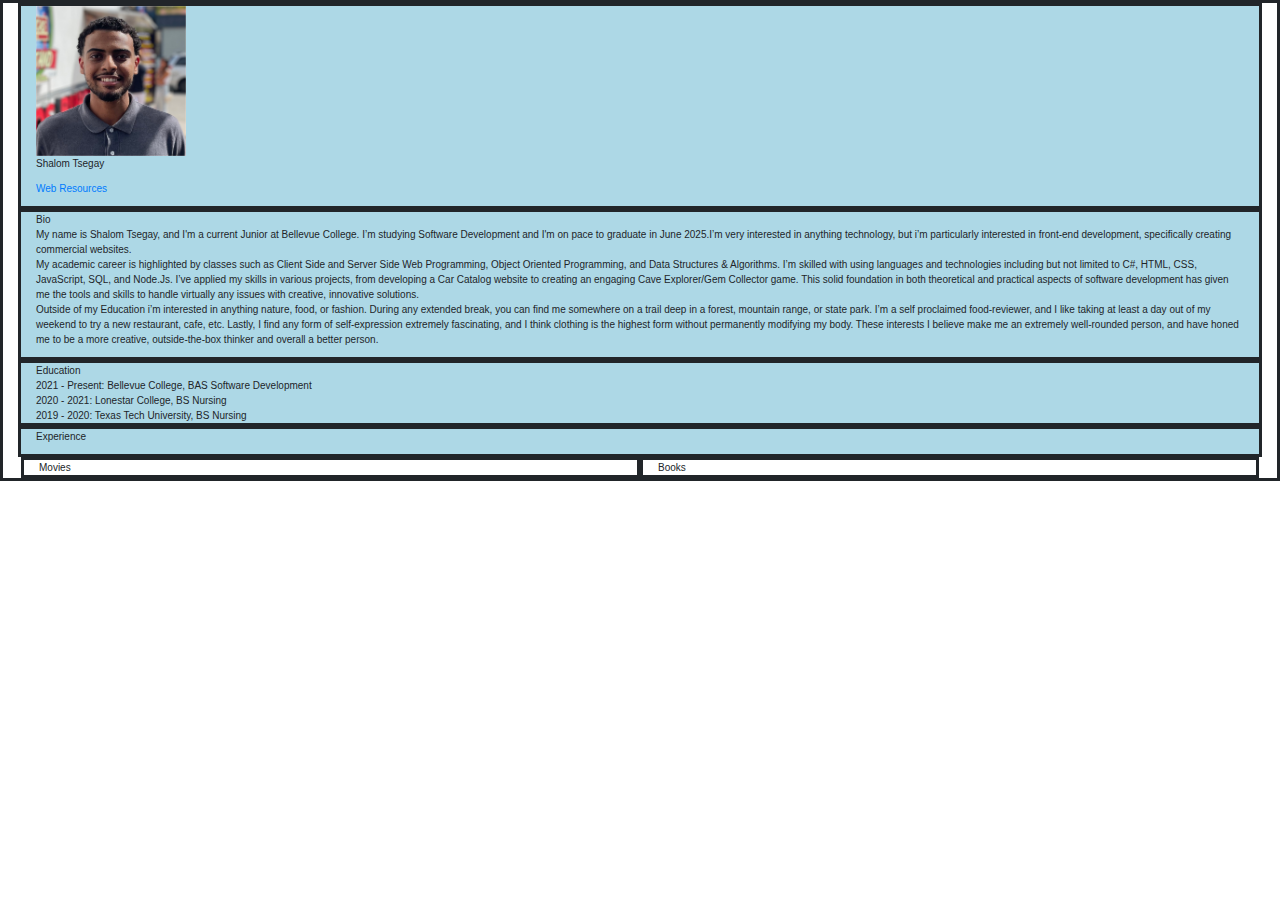
<file: index.html>
<!DOCTYPE html>
<html lang="en">
<head>
    <title>Introduction Page</title>
    <meta charset="utf-8">
    <meta name="description" content="This is the text that appears along with the link in web search results.">
    <meta name="keywords" content="Wrods you anticipate people will use in search engines to find this page.">
    <meta name="author" content="Who wrote this?">
    <meta name="viewport" content="width=device-width, initial-scale=1, shrink-to-fit=no">

    <link rel="stylesheet" type="text/css" href="http://meyerweb.com/eric/tools/css/reset/reset.css">
    <link rel="stylesheet" type="text/css" href="https://maxcdn.bootstrapcdn.com/bootstrap/3.3.7/css/bootstrap.min.css">
    <link rel="stylesheet" type="text/css" href="https://ajax.googleapis.com/ajax/libs/jquery/1.12.4/jquery.min.js">
    <link rel="stylesheet" type="text/css" href="https://maxcdn.bootstrapcdn.com/bootstrap/3.3.7/js/bootstrap.min.js">
    <link rel="stylesheet" type="text/css" href="css/stylesheets.css">


    <link rel="stylesheet" href="https://maxcdn.bootstrapcdn.com/bootstrap/3.3.6/css/bootstrap.min.css" />
    <!-- link rel="stylesheet" href="css/style.css" / -->
    <link rel="stylesheet" href="https://maxcdn.bootstrapcdn.com/bootstrap/4.0.0/css/bootstrap.min.css" integrity="sha384-Gn5384xqQ1aoWXA+058RXPxPg6fy4IWvTNh0E263XmFcJlSAwiGgFAW/dAiS6JXm" crossorigin="anonymous">
    <script src="https://code.jquery.com/jquery-3.2.1.slim.min.js" integrity="sha384-KJ3o2DKtIkvYIK3UENzmM7KCkRr/rE9/Qpg6aAZGJwFDMVNA/GpGFF93hXpG5KkN" crossorigin="anonymous"></script>
    <script src="https://cdnjs.cloudflare.com/ajax/libs/popper.js/1.12.9/umd/popper.min.js" integrity="sha384-ApNbgh9B+Y1QKtv3Rn7W3mgPxhU9K/ScQsAP7hUibX39j7fakFPskvXusvfa0b4Q" crossorigin="anonymous"></script>
    <script src="https://maxcdn.bootstrapcdn.com/bootstrap/4.0.0/js/bootstrap.min.js" integrity="sha384-JZR6Spejh4U02d8jOt6vLEHfe/JQGiRRSQQxSfFWpi1MquVdAyjUar5+76PVCmYl" crossorigin="anonymous"></script>

    <style>
        div {
            border: solid;
        }


        @media only screen and (min-width: 100px) {
            /* For tablets: */

            /* this will change the container class background to red when tablet*/

            .col {
                background-color: lightblue;
            }
        }
 
        @media only screen and (min-width: 768px) {
         /* For desktop: will change the container class to orange*/

            .col {
                background-color: lightgreen;
            }
        }

        @media only screen and (min-width: 992px) {
            /* For desktop: will change the container class to orange*/

            .col {
                background-color: red;
            }
        }

        @media only screen and (min-width: 1200px) {
            /* For desktop: will change the container class to orange*/

            .col {
                background-color: lightblue;
            }
        }

        Orientation of landscape

        @media only screen and (orientation: landscape) {
            /* this will change the background to light blue when view is landscape */
            background-color: lightblue;
        }

        
    </style>

</head>
<body>


    <div class="container-fluid">

            <div class="col col-sm-6 col-md-4 col-lg-3 col-xl-12">
                <img src="img/profile.jpg" style="height:150px; margin:0px;">
                <p>
                    Shalom Tsegay<br />
                    
                </p>
                <p><a href="html/webresources.html">Web Resources</a></p>            </div><!-- port 1-->

            <div class="col col-sm-6 col-md-4 col-lg-3 col-xl-12">
                <p>
                    <span class="strong">Bio<br /></span> My name is Shalom Tsegay, and I'm a current Junior at Bellevue College. I’m studying Software Development and I'm on
                     pace to graduate in June 2025.I’m very interested in anything technology, but i’m particularly interested in front-end development, specifically creating 
                     commercial websites. 
                    <br />
                     My academic career is highlighted by classes such as Client Side and Server Side Web Programming, Object Oriented Programming, and Data Structures & Algorithms. 
                     I’m skilled with using languages and technologies including but not limited to C#, HTML, CSS, JavaScript, SQL, and Node.Js. I’ve applied my skills in various 
                     projects, from developing a Car Catalog website to creating an engaging Cave Explorer/Gem Collector game. This solid foundation in both theoretical and practical
                     aspects of software development has given me the tools and skills to handle virtually any issues with creative, innovative solutions. 
                    <br />
                    Outside of my Education i’m interested in anything nature, food, or fashion. During any extended break, you can find me somewhere on a trail deep in a forest, mountain
                     range, or state park. I’m a self proclaimed food-reviewer, and I like taking at least a day out of my weekend to try a new restaurant, cafe, etc. Lastly, I find any 
                     form of self-expression extremely fascinating, and I think clothing is the highest form without permanently modifying my body. These interests I believe make me an 
                     extremely well-rounded person, and have honed me to be a more creative, outside-the-box thinker and overall a better person. 

                </p>
            </div> <!-- port 2-->

            <div class="col col-sm-6 col-md-4 col-lg-3 col-xl-12 hidden-xs hidden-sm">
                Education
                <br />
                2021 - Present: Bellevue College, BAS Software Development
                <br />
                2020 - 2021: Lonestar College, BS Nursing
                <br />
                2019 - 2020: Texas Tech University, BS Nursing
            </div> <!--land 3-->

            <div class="col col-sm-6 col-md-4 col-lg-3 col-xl-12 hidden-xs hidden-sm">
                Experience<br />
                <p>
                </p>
            </div><!-- land 3-->
            </!div>


            <div class="row-fluid">
                <div class="col-sm-6 col-lg-6 hidden-sm hidden-md">Movies</div>
                <div class="col-sm-6 col-lg-6 hidden-sm hidden-md">Books</div>
            </div>
            </!div>

        </div>

</body>
</html>
</file>
<file: css/stylesheets.css>
#bioSection {
    background-color: lightgreen;
}

/* Set the background color for the picture and education sections to light brown */
.pictureSection, .educationSection {
    background-color: lightbrown;
}
</file>
